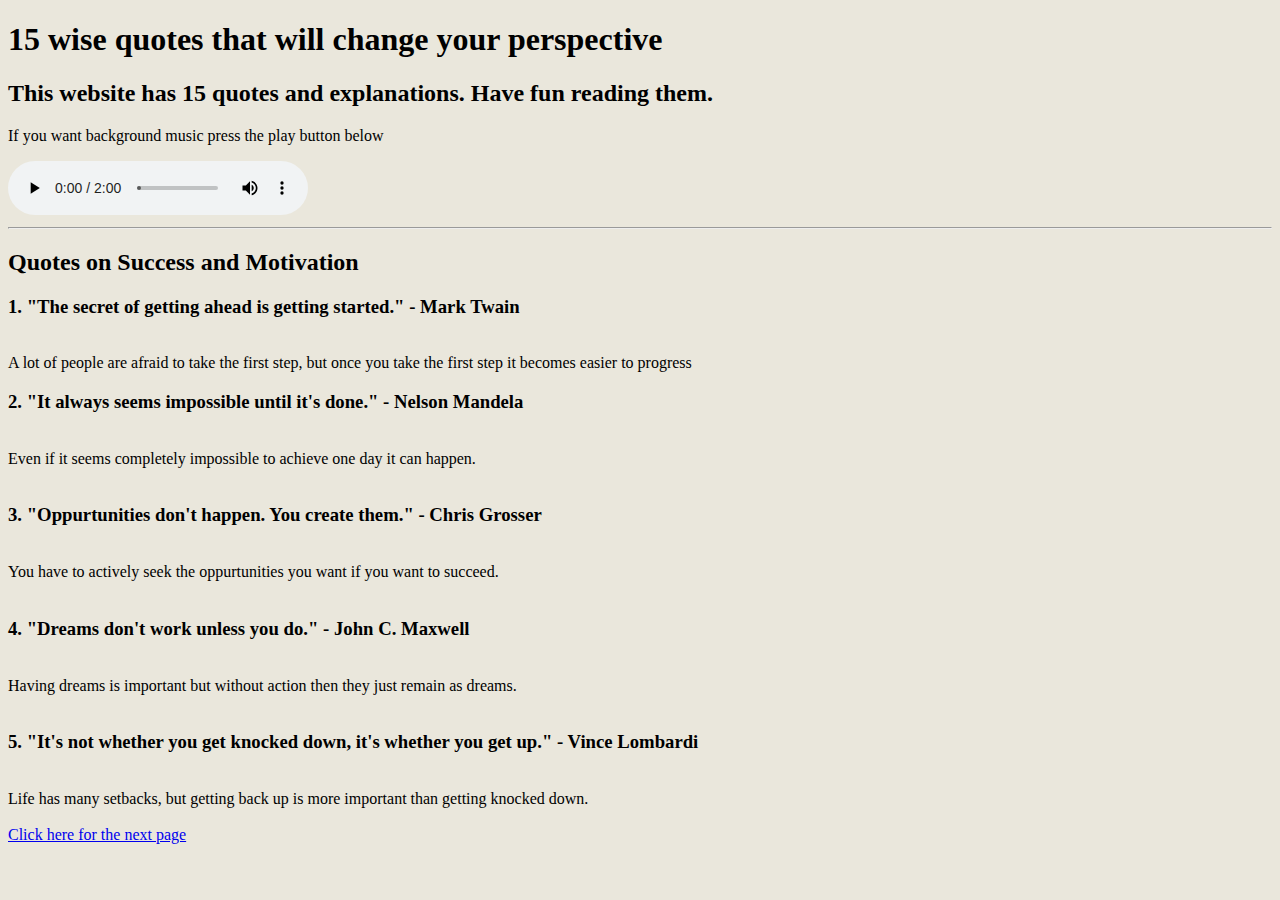
<file: index.html>
<!DOCTYPE html>
<!--Created 12/05/2025
Last updated 14/05/2025
Created by Ayan Adhikari
ALso if you are reading this then you are smart-->
<HTML>
<!-- Head-->
<head>
<title> 
15 wise quotes that will change your perspective
</title>
<link rel="stylesheet" href="style.css">
</head>


<!--Main body-->
<body>
<!--Heading-->
<h1>
15 wise quotes that will change your perspective
</h1>

<!--Brief explanation-->
<h2>
This website has 15 quotes and explanations. Have fun reading them.
</h2>
<!--Background music-->
<p>
  If you want background music press the play button below
</p>
<audio controls autoplay loop src="Background music.mp3"> If you see this your browser might not support html audio.</audio>


<hr>

<!--Subheading 1-->
<h2>
Quotes on Success and Motivation
</h2>

<!--First paragraph-->
<p>
<h3>1. "The secret of getting ahead is getting started." - Mark Twain</h3> <br>
A lot of people are afraid to take the first step, but once you take the first step it becomes easier to progress<br>
  
<h3>2. "It always seems impossible until it's done." - Nelson Mandela</h3><br>
Even if it seems completely impossible to achieve one day it can happen.<br>
  
<br>
  
<h3>3. "Oppurtunities don't happen. You create them." - Chris Grosser</h3><br>
You have to actively seek the oppurtunities you want if you want to succeed. <br>
<br>

<h3>4. "Dreams don't work unless you do." - John C. Maxwell</h3><br>
Having dreams is important but without action then they just remain as dreams. <br>
<br>

<h3>5. "It's not whether you get knocked down, it's whether you get up." - Vince Lombardi</h3><br>
Life has many setbacks, but getting back up is more important than getting knocked down. <br>
<br>

<a href="page_2.html" target=_self title=Page 2> Click here for the next page </a>
 </p>
</body>
  
</HTML>
</file>
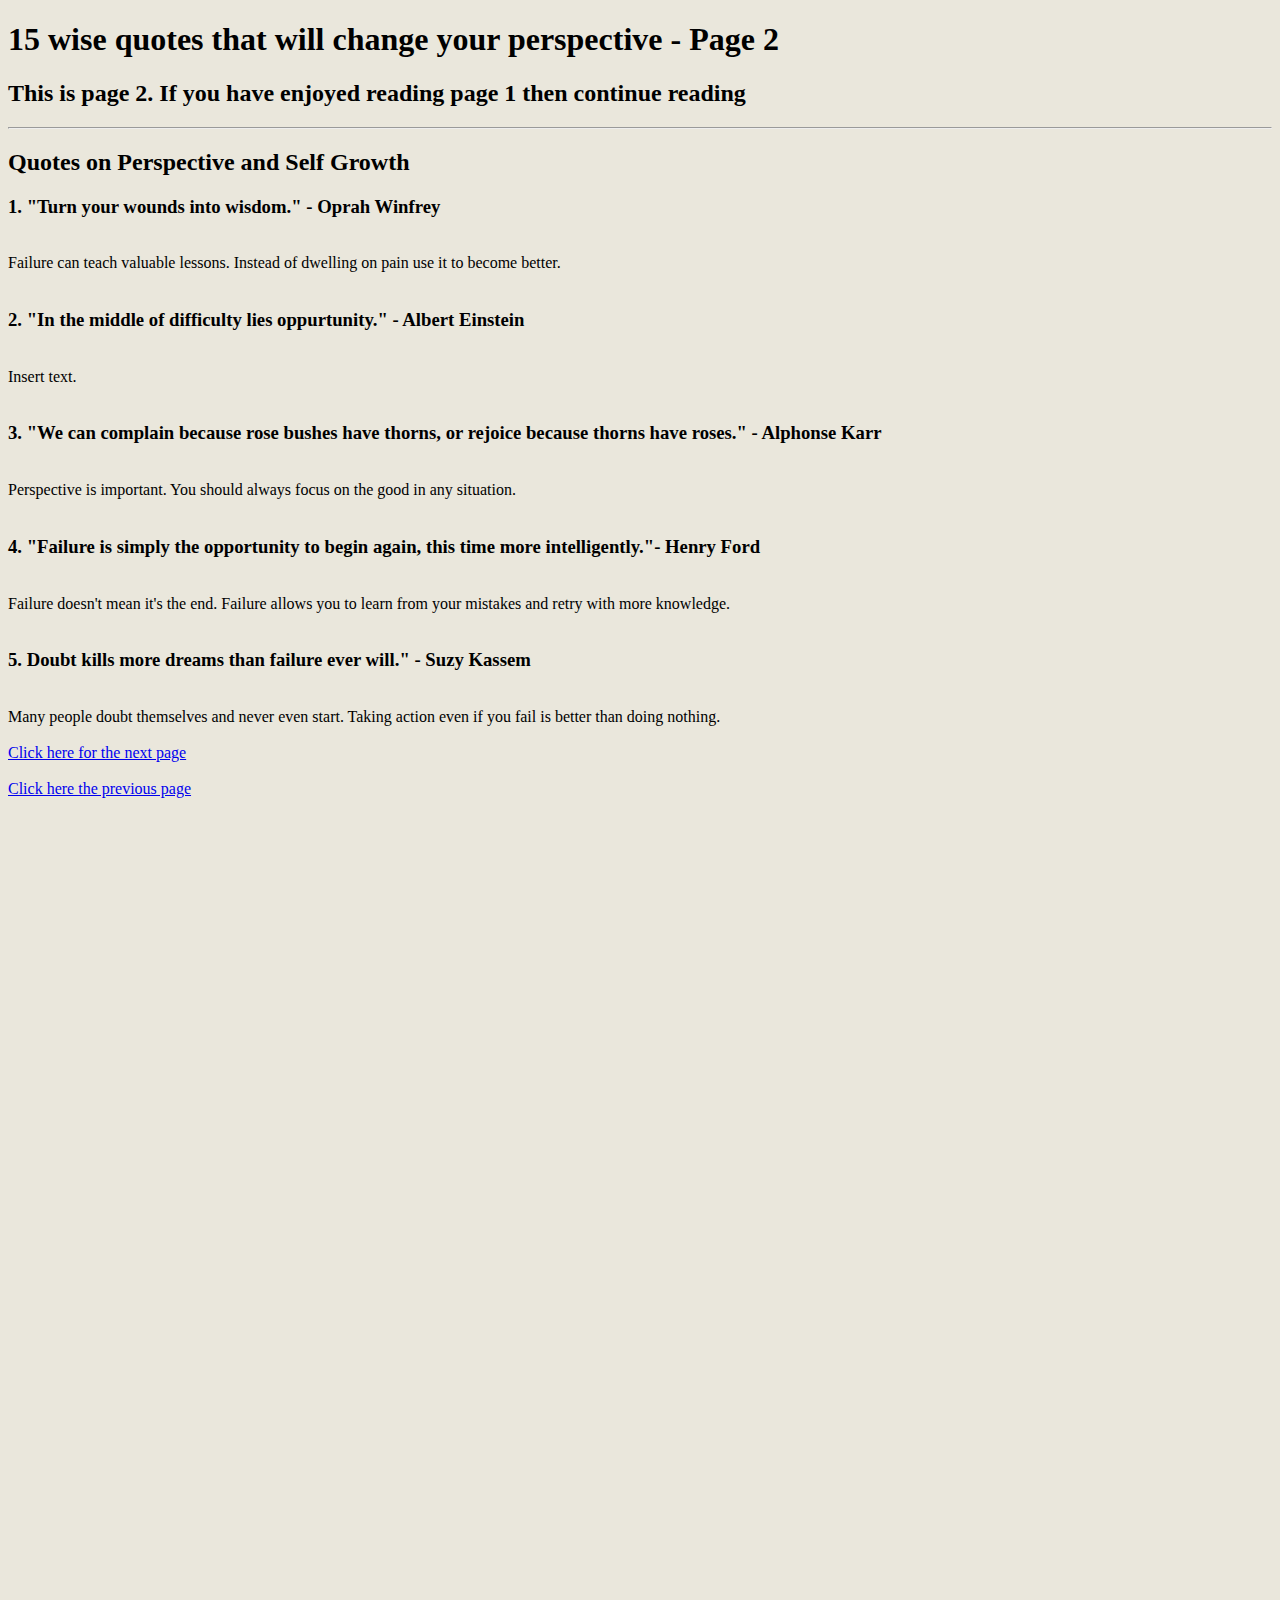
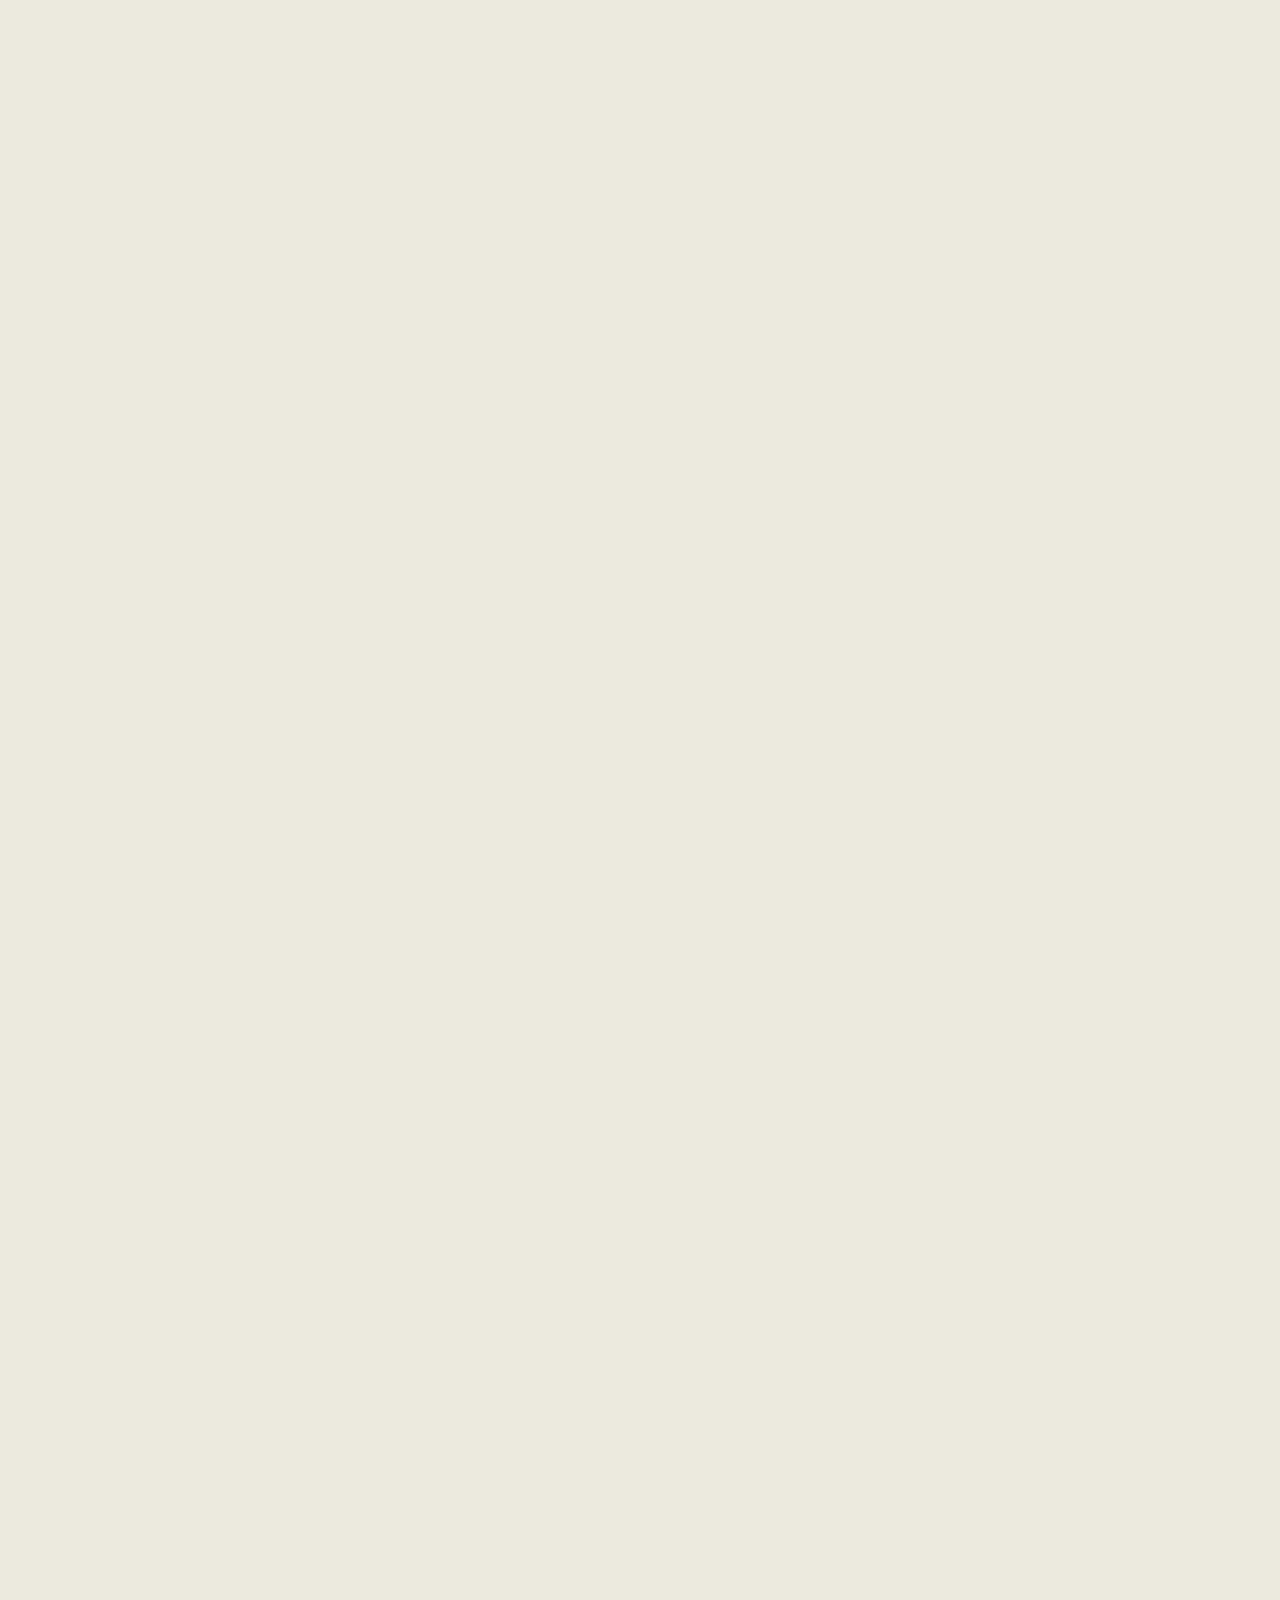
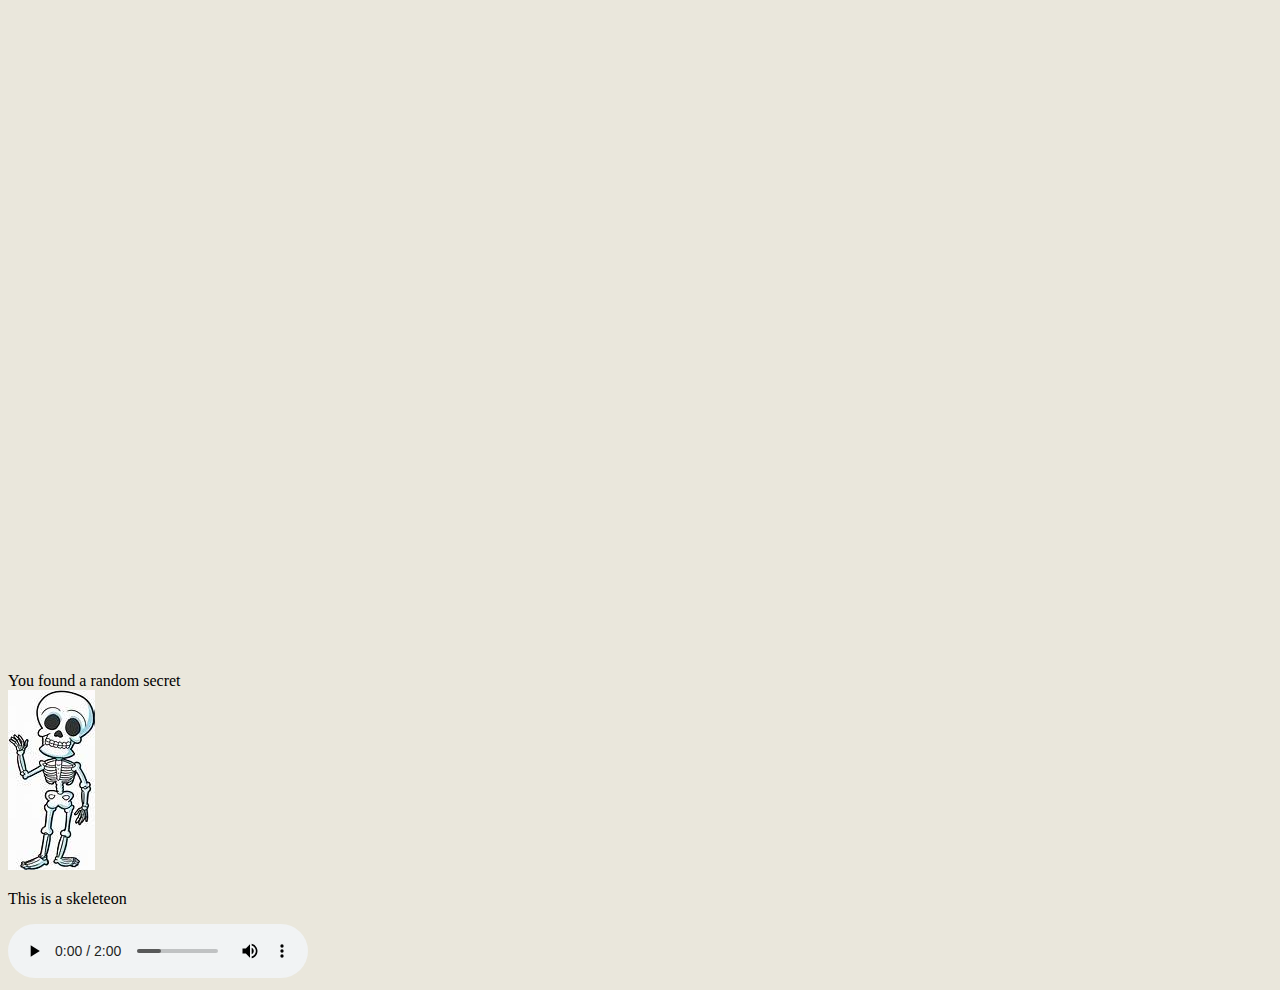
<file: page_2.html>
<!--This is page 2-->
<!DOCTYPE html>
<!--Created 13/05/2025
Last updated 13/05/2025
Created by Ayan Adhikari
ALso if you are reading this then you are smart-->
<HTML>
<!-- Head-->
<head>
<title> 
15 wise quotes that will change your perspective - Page 2
</title>
<link rel="stylesheet" href="style.css">
</head>


<!--Main body-->
<body>
<!--Heading-->
<h1>
15 wise quotes that will change your perspective - Page 2
</h1>

<!--Brief explanation-->
<h2>
This is page 2. If you have enjoyed reading page 1 then continue reading
</h2>

<hr>

<!--Subheading 1-->
<h2>
Quotes on Perspective and Self Growth
</h2>

<!--First paragraph-->
<p>
<h3>1. "Turn your wounds into wisdom." - Oprah Winfrey</h3> <br>
Failure can teach valuable lessons. Instead of dwelling on pain use it to become better.<br>

  
<br>
  
<h3>2. "In the middle of difficulty lies oppurtunity." - Albert Einstein</h3><br>
Insert text.<br>
  
<br>
  
<h3>3. "We can complain because rose bushes have thorns, or rejoice because thorns have roses." - Alphonse Karr</h3><br>
Perspective is important. You should always focus on the good in any situation. <br>
<br>

<h3>4. "Failure is simply the opportunity to begin again, this time more intelligently."- Henry Ford</h3><br>
Failure doesn't mean it's the end. Failure allows you to learn from your mistakes and retry with more knowledge. <br>
<br>

<h3>5. Doubt kills more dreams than failure ever will." - Suzy Kassem</h3><br>
Many people doubt themselves and never even start. Taking action even if you fail is better than doing nothing. <br>
<br>

<a href="page_3.html" target=_self> Click here for the next page </a>
<br>
<br>
<a href="index.html" target=_self> Click here the previous page </a>
</p>
<br><br><br><br><br><br><br><br><br><br><br><br><br><br><br><br><br><br><br><br><br><br><br><br><br><br><br><br><br><br><br><br><br><br><br><br><br><br><br><br><br><br><br><br><br><br><br><br><br><br><br><br><br><br><br><br><br><br><br><br><br><br><br><br><br><br><br><br><br><br><br><br><br><br><br><br><br><br><br><br><br><br><br><br><br><br><br><br><br><br><br><br><br><br><br><br><br><br><br><br><br><br><br><br><br><br><br><br><br><br><br><br><br><br><br><br><br><br><br><br><br><br><br><br><br><br><br><br><br><br><br><br><br><br><br><br><br><br><br><br><br><br><br><br><br><br><br><br><br><br><br><br><br><br><br><br><br><br><br><br><br><br><br><br><br><br><br><br><br>
  <p>You found a random secret<br>
<img src="skeleton.jpeg" alt="You found a secret">
<p> This is a skeleteon </p>
<audio controls autoplay loop src="Background music.mp3"></audio>
</file>
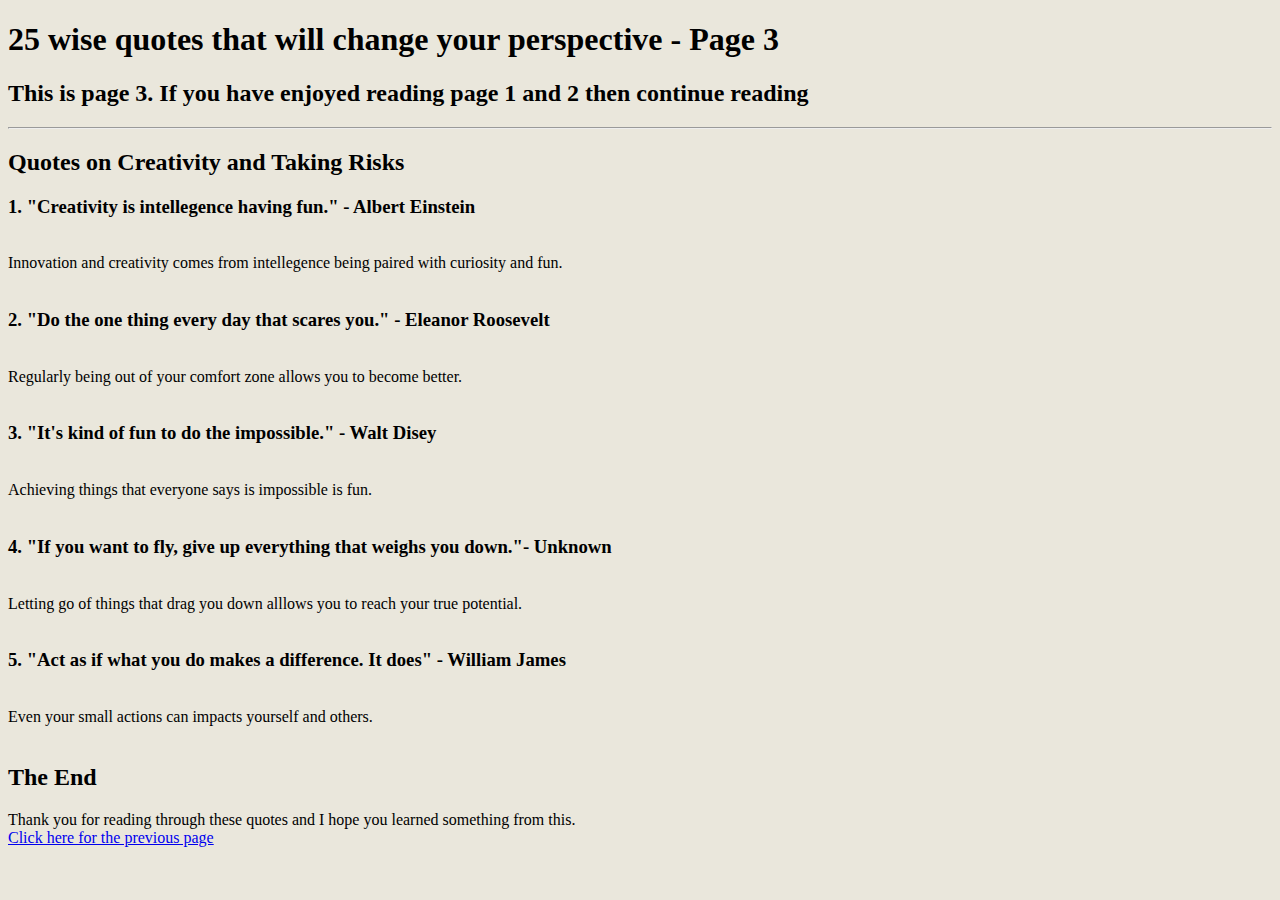
<file: page_3.html>
<!--This is page 2-->
<!DOCTYPE html>
<!--Created 13/05/2025
Last updated 13/05/2025
Created by Ayan Adhikari
ALso if you are reading this then you are smart-->
<HTML>
<!-- Head-->
<head>
<title> 
25 wise quotes that will change your perspective - Page 3
</title>
<link rel="stylesheet" href="style.css">
</head>


<!--Main body-->
<body>
<!--Heading-->
<h1>
25 wise quotes that will change your perspective - Page 3
</h1>

<!--Brief explanation-->
<h2>
This is page 3. If you have enjoyed reading page 1 and 2 then continue reading
</h2>

<hr>

<!--Subheading 1-->
<h2>
Quotes on Creativity and Taking Risks
</h2>

<!--First paragraph-->
<p>
<h3>1. "Creativity is intellegence having fun." - Albert Einstein</h3> <br>
Innovation and creativity comes from intellegence being paired with curiosity and fun.<br>

  
<br>
  
<h3>2. "Do the one thing every day that scares you." - Eleanor Roosevelt</h3><br>
Regularly being out of your comfort zone allows you to become better.<br>
  
<br>
  
<h3>3. "It's kind of fun to do the impossible." - Walt Disey</h3><br>
Achieving things that everyone says is impossible is fun. <br>
<br>

<h3>4. "If you want to fly, give up everything that weighs you down."- Unknown</h3><br>
Letting go of things that drag you down alllows you to reach your true potential. <br>
<br>

<h3>5. "Act as if what you do makes a difference. It does" - William James</h3><br>
Even your small actions can impacts yourself and others. <br>
<br>

<h2>The End</h2>
<p> Thank you for reading through these quotes and I hope you learned something from this.
<br>
<a href="page_2.html" target=_self> Click here for the previous page</a>
  
</p>
</body>
  
</HTML>
</file>
<file: style.css>
body{
  background-color:#eae7dc
 
}

hr{
  background-color: black
}

div {
  padding: 20px;
}
</file>
